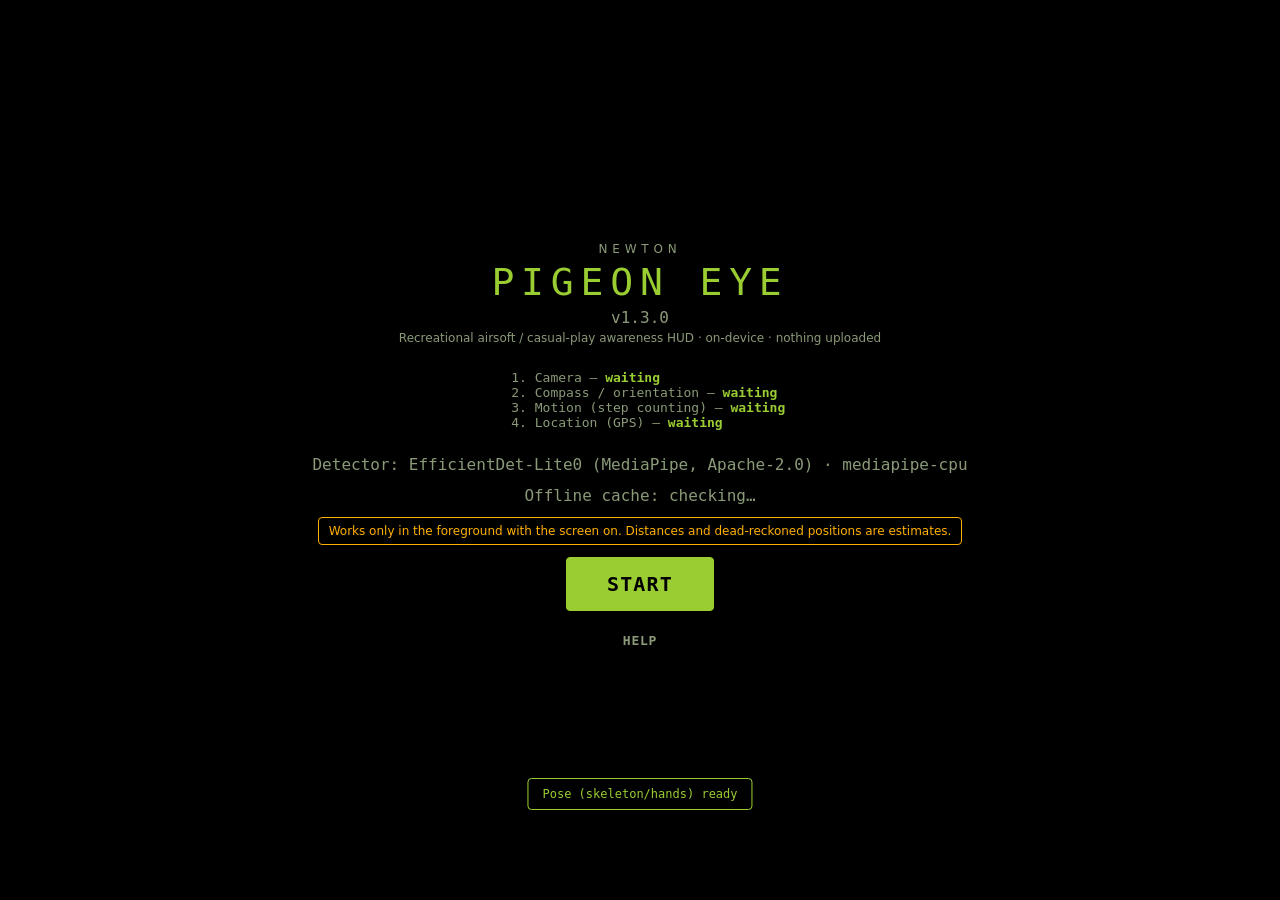
<file: index.html>
<!doctype html>
<html lang="en">
<head>
<meta charset="utf-8">
<meta name="viewport" content="width=device-width, initial-scale=1, maximum-scale=1, user-scalable=no, viewport-fit=cover">
<meta name="apple-mobile-web-app-capable" content="yes">
<meta name="mobile-web-app-capable" content="yes">
<meta name="apple-mobile-web-app-status-bar-style" content="black-translucent">
<meta name="apple-mobile-web-app-title" content="PIGEON EYE">
<meta name="theme-color" content="#000000">
<meta name="format-detection" content="telephone=no">
<title>NEWTON · PIGEON EYE</title>
<link rel="manifest" href="manifest.webmanifest">
<link rel="apple-touch-icon" href="icons/apple-touch-icon.png">
<link rel="icon" type="image/png" href="icons/icon-192.png">
<link rel="stylesheet" href="css/app.css">
</head>
<body>
<div id="start" class="overlay">
  <div class="brandbig"><span class="logo">NEWTON</span><span class="title">PIGEON EYE</span><span id="ver" class="mono muted">v?</span><span class="tag">Recreational airsoft / casual-play awareness HUD · on-device · nothing uploaded</span></div>
  <ol id="perm" class="perm">
    <li id="p-cam">Camera — <b>waiting</b></li>
    <li id="p-ori">Compass / orientation — <b>waiting</b></li>
    <li id="p-mot">Motion (step counting) — <b>waiting</b></li>
    <li id="p-geo">Location (GPS) — <b>waiting</b></li>
  </ol>
  <div id="model-status" class="mono muted">Detector: loading…</div>
  <div id="offline-status" class="mono muted">Offline cache: checking…</div>
  <div class="warn">Works only in the foreground with the screen on. Distances and dead-reckoned positions are estimates.</div>
  <button id="btn-start" class="btn primary big">START</button>
  <button id="btn-start-help" class="btn ghost">HELP</button>
</div>

<div id="stage">
  <video id="cam" playsinline muted autoplay webkit-playsinline></video>
  <canvas id="hud"></canvas>
  <div id="topbar" class="topbar mono">
    <span id="t-mode" class="pill">PDR</span><span id="t-acc">±--</span><span id="t-ll">--</span>
    <span id="t-hs" class="warnt"></span><span class="sp"></span><span id="t-link" class="pill dim">SOLO</span><span id="t-bat"></span><span id="t-clock">--:--:--</span>
  </div>
  <div id="counts" class="counts mono"></div>
  <canvas id="minimap" class="minimap"></canvas>
  <div id="mapbar" class="mapbar hidden"><button class="btn sm" id="m-mode">HEADING-UP</button><button class="btn sm" id="m-layer">SAT</button><button class="btn sm" id="m-save">SAVE AREA</button><button class="btn sm" id="m-zin">＋</button><button class="btn sm" id="m-zout">－</button><span class="mono muted" id="m-scale"></span><span class="sp"></span><button class="btn sm primary" id="m-close">CLOSE</button></div>
  <div id="bottombar" class="bottombar">
    <button class="btn" id="b-clear">MARK CLEAR</button><button class="btn" id="b-wp">WAYPOINT</button><button class="btn" id="b-squad">SQUAD</button><button class="btn" id="b-big">BIG</button><button class="btn" id="b-menu">MENU</button>
  </div>
  <button id="b-compass" class="btn warn compassbtn hidden">ENABLE COMPASS</button>
  <div id="updbanner" class="updbanner hidden">Update available — <button class="btn sm primary" onclick="location.reload()">RELOAD</button></div>
  <div id="gapbanner" class="gapbanner hidden">PAUSED — NOT TRACKING</div>
</div>

<div id="sheet" class="sheet hidden">
  <div class="sheethead"><div class="tabs" id="tabs">
    <button data-p="squad">SQUAD</button><button data-p="settings">SETTINGS</button><button data-p="log">LOG</button><button data-p="sensors">SENSORS</button><button data-p="diag">DIAG</button><button data-p="help">HELP</button></div>
    <button class="btn sm" id="sheet-close">✕</button></div>
  <section id="p-squad" class="pane">
    <div id="sq-roster" class="card mono"></div>
    <div class="card">
      <h3>Local link (no internet) — QR pairing</h3>
      <p class="muted">All phones on the same Wi-Fi or one phone's <b>Personal Hotspot</b>. Host shows an offer QR → joiner scans it and shows an answer QR → host scans that. Repeat per member (2–6).</p>
      <div class="row"><button class="btn primary" id="sq-host">HOST: NEW OFFER</button><button class="btn" id="sq-host-scan">HOST: SCAN ANSWER</button></div>
      <div class="row"><button class="btn primary" id="sq-join-scan">JOIN: SCAN OFFER</button></div>
      <div id="sq-qr" class="qrbox"></div>
      <details><summary class="muted">paste code instead of scanning</summary><textarea id="sq-paste" rows="3" placeholder="PE1.…"></textarea><div class="row"><button class="btn sm" id="sq-paste-go">USE CODE</button><button class="btn sm" id="sq-copy">COPY MY CODE</button></div></details>
    </div>
    <div class="card">
      <h3>Sync start point</h3>
      <p class="muted">Stand together, all facing the same way, then the host taps SYNC. Everyone's dead-reckoning frame resets to this shared point.</p>
      <button class="btn warn" id="sq-sync">SYNC START POINT</button>
    </div>
    <div class="card">
      <h3>Online mode (optional, needs internet)</h3>
      <p class="muted">Uses the free PeerJS cloud <b>only for signaling metadata</b> (connection offers). Positions and markers still go phone-to-phone.</p>
      <div class="row"><button class="btn" id="sq-on-host">HOST ONLINE</button><input id="sq-on-code" placeholder="host code"><button class="btn" id="sq-on-join">JOIN</button></div>
      <div id="sq-on-status" class="mono muted"></div>
    </div>
  </section>
  <section id="p-settings" class="pane">
    <div class="card">
      <label>Callsign <input id="s-call" maxlength="12"></label>
      <label>Colour <input id="s-color" type="color"></label>
      <label>Camera FOV (long side) <input id="s-fov" type="number" min="30" max="120" step="0.5"> °</label>
      <label>Assumed person height <input id="s-ph" type="number" min="1" max="2.2" step="0.01"> m</label>
      <div class="row"><input id="s-cal-d" type="number" placeholder="known distance m" style="width:150px"><button class="btn sm" id="s-cal">CALIBRATE FOV from confirmed person</button></div>
      <label>Step length <input id="s-step" type="number" min="0.3" max="1.5" step="0.01"> m</label>
      <div class="row"><input id="s-step-d" type="number" placeholder="walked distance m" style="width:150px"><button class="btn sm" id="s-step-start">START STEP CAL</button><button class="btn sm" id="s-step-stop">STOP &amp; SET</button></div>
      <div id="s-step-info" class="mono muted"></div>
      <label class="chk"><input type="checkbox" id="s-pose"> Skeleton + hands / hands-up (pose, +6 MB)</label>
      <label class="chk"><input type="checkbox" id="s-animals"> Detect animals</label>
      <label class="chk"><input type="checkbox" id="s-vehicles"> Detect vehicles</label>
      <label class="chk"><input type="checkbox" id="s-audio"> Sound classification (YAMNet, +16 MB download)</label>
      <label class="chk"><input type="checkbox" id="s-low"> Low power (slower detection)</label>
      <label>Compass smoothing <select id="s-smooth"><option value="0">off (raw)</option><option value="0.1">light (0.1 s)</option><option value="0.25">normal (0.25 s)</option><option value="0.6">heavy (0.6 s)</option><option value="1.2">very heavy (1.2 s)</option></select></label>
      <label>Detector <select id="s-model"><option value="effdet0">EfficientDet-Lite0 (default)</option><option value="coco-lite">COCO-SSD lite (fallback)</option></select></label>
    </div>
  </section>
  <section id="p-log" class="pane">
    <div class="row wrap"><button class="btn" id="x-json">JSON</button><button class="btn" id="x-csv">EVENTS CSV</button><button class="btn" id="x-path-csv">PATH CSV</button><button class="btn" id="x-geojson">GeoJSON</button><button class="btn danger" id="x-clear">CLEAR</button></div>
    <div id="x-links" class="dl-links"></div>
    <ul id="log-list" class="log-list mono"></ul>
  </section>
  <section id="p-sensors" class="pane"><div class="row"><button class="btn warn" id="sn-compass">ENABLE COMPASS / MOTION / GPS</button></div><p class="muted">Screenshot this panel if sensors misbehave.</p><table id="sensors" class="kv mono"></table></section>
  <section id="p-diag" class="pane"><table id="diag" class="kv mono"></table></section>
  <section id="p-help" class="pane help">
    <h3>What it is</h3><p>A heads-up awareness overlay for <b>recreational airsoft and casual play with friends</b>. It shows heading, your position, squad mates, waypoints, rooms you marked clear, and people/animals the camera has <b>confirmed</b>. No scoring, nothing uploaded.</p>
    <h3>Start</h3><p>Tap <b>START</b>. Allow camera, then <b>Motion &amp; Orientation</b> (needed for compass and step counting), then location. If you denied something: tap <b>aA</b> → Website Settings, or Settings › Apps › Safari (Camera, Microphone, Location, Motion &amp; Orientation Access), then reload.</p>
    <h3>Squad over a hotspot (no internet)</h3><p>1. One phone turns on <b>Personal Hotspot</b>; others join it (or all join the same Wi-Fi). 2. Everyone opens PIGEON EYE and taps START (camera permission also lets Safari use local network addresses). 3. Host: SQUAD → HOST: NEW OFFER (QR appears). 4. Joiner: JOIN: SCAN OFFER → point at host's QR → an answer QR appears. 5. Host: HOST: SCAN ANSWER → point at joiner's QR. Link shows "direct" with latency. Repeat 3–5 for each member (host relays to everyone, 2–6 phones). 6. Stand together and tap <b>SYNC START POINT</b>.</p>
    <p>If pairing never connects: Safari may hide local IPs behind mDNS names that some hotspots don't resolve. Try the hotspot phone as host, make sure every phone granted camera permission, keep screens on during pairing, or use Online mode when you have signal.</p>
    <h3>Compass / GPS not working on iPhone?</h3><p>Tap <b>ENABLE COMPASS</b> (or SENSORS › ENABLE) and choose Allow. If no prompt appears: Settings › Apps › Safari › <b>Motion &amp; Orientation Access</b> on; for location: Settings › Privacy &amp; Security › Location Services on, Safari Websites (or the Home Screen app) → While Using + <b>Precise Location</b> on. Compass heading also needs Location Services › System Services › <b>Compass Calibration</b>. A Home Screen app keeps its own permissions; if it still runs an old version, delete the icon and add it again.</p>
    <h3>Calibration</h3><p><b>FOV</b>: stand a friend of known height at a measured distance (e.g. 10 m), wait for the confirmed box, enter the distance and tap CALIBRATE. <b>Step length</b>: tap START STEP CAL, walk a measured distance normally, enter it, tap STOP &amp; SET.</p>
    <h3>Positioning</h3><p><b>GPS</b> mode when the fix is ≤15 m accurate; otherwise <b>PDR</b> (pedestrian dead reckoning: steps × step length along the compass). PDR drifts, typically 5–10 % of the distance walked, and heading errors bend the path. The accuracy figure grows as you walk. Good GPS fixes pull the estimate back.</p>
    <h3>Limitations</h3><p>Distances (~) assume a standing adult of the set height and a calibrated FOV. They're wrong for crouching, partly hidden or cut-off people (shown as ≤). Bearings depend on the compass, which is disturbed near metal, cars, rebar, magnets and replica bodies; recalibrate by moving the phone in a figure-8. Squad mates are <b>not</b> recognised by the camera; their markers come from the positions they share. Detection is COCO "person"/animals only. Foreground only: the screen must stay on and the app open; pauses are logged as gaps.</p>
    <h3>Skeleton &amp; hands</h3><p>With <b>Skeleton + hands</b> on, confirmed people get a stick figure (MediaPipe Pose, on-device, up to 4 people), a <b>HANDS: 2 / 1 visible / not visible</b> readout, and a <b>HANDS UP</b> (amber outline) or <b>1 HAND UP</b> tag when the wrists are held clearly above the shoulders for about half a second (upper body only, so crouching works). When someone is crouched or cut off, distance uses shoulder width instead of height, shown as <b>(sh)</b>. It's an estimate and is less reliable when the person is turned sideways. No weapon or object-in-hand detection is done.</p>
    <h3>Map</h3><p>Tap the minimap to expand. <b>SAT/MAP/GRID</b> switches layer: Esri World Imagery or OpenStreetMap need signal; <b>SAVE AREA</b> downloads Sentinel-2 cloudless satellite tiles (coarser, ~10 m) for 0.5–2 km around you for use with no signal. Without a GPS fix the map shows a grid; in PDR mode it stays anchored to your last GPS fix (badge “PDR — estimated”). Tap the full map to drop a waypoint.</p><h3>Offline</h3><p>Open once with internet and Add to Home Screen. The app shell, libraries and detector are cached for use with no signal (status on the start screen). Sound classification downloads its model only if enabled.</p>
    <div id="help-env" class="mono muted"></div>
  </section>
</div>
<div id="scanner" class="overlay hidden"><video id="scanvid" playsinline muted autoplay></video><div class="scanframe"></div><div id="scan-msg" class="mono">Point at the QR code</div><button class="btn" id="scan-cancel">CANCEL</button></div>
<div id="dialog" class="dialog hidden"></div>
<div id="toast" class="toast hidden"></div>
<video id="nosleep" src="media/nosleep.mp4" playsinline muted loop style="position:absolute;width:1px;height:1px;opacity:0.01;left:-10px"></video>
<script>window.SENTINEL_BASE = '';</script>
<script src="js/core.js"></script><script src="js/track.js"></script><script src="js/geo.js"></script><script src="js/poselogic.js"></script><script src="js/tiles.js"></script><script src="js/squad.js"></script><script src="js/detectors.js"></script>
<script src="vendor/jsQR.js"></script><script src="vendor/qrcode.js"></script>
<script src="js/bus.js"></script><script src="js/features/pose.js"></script><script src="js/features/map.js"></script>
<script src="js/app.js"></script>
</body>
</html>
</file>
<file: css/app.css>
:root { --acid: #9ACD32; --dim: #5d7a26; --bg: #000; --line: #2b3a14; --muted: #8a9a78; --warn: #FFB000; --danger: #FF3B30; --sq: #00E5FF; --mono: ui-monospace, "SF Mono", Menlo, Consolas, monospace; --fs: 1; }
* { box-sizing: border-box; -webkit-tap-highlight-color: transparent; }
html, body { margin: 0; height: 100%; background: #000; color: var(--acid); font-family: Calibri, -apple-system, system-ui, "Segoe UI", sans-serif; overflow: hidden; -webkit-user-select: none; user-select: none; }
.mono { font-family: var(--mono); font-variant-numeric: tabular-nums; } .muted { color: var(--muted); } .hidden { display: none !important; } .sp { flex: 1; }
.btn { background: #000; color: var(--acid); border: 1px solid var(--acid); border-radius: 4px; padding: 9px 12px; font: 600 calc(13px * var(--fs)) var(--mono); letter-spacing: .06em; }
.btn.primary { background: var(--acid); color: #000; } .btn.warn { border-color: var(--warn); color: var(--warn); } .btn.danger { border-color: var(--danger); color: var(--danger); } .btn.ghost { border-color: transparent; color: var(--muted); }
.btn.sm { padding: 5px 8px; font-size: calc(11px * var(--fs)); } .btn.big { font-size: 20px; padding: 14px 40px; } .btn.on { background: #1d2a0b; }
.overlay { position: fixed; inset: 0; z-index: 20; background: #000; display: flex; flex-direction: column; align-items: center; justify-content: center; gap: 12px; padding: 24px; text-align: center; }
.brandbig { display: flex; flex-direction: column; gap: 4px; } .logo { letter-spacing: .4em; font-size: 12px; color: var(--muted); } .title { font: 300 38px var(--mono); letter-spacing: .18em; } .tag { font-size: 12px; color: var(--muted); }
.perm { text-align: left; font: 13px var(--mono); color: var(--muted); } .perm b { color: var(--acid); } .warn { color: var(--warn); font-size: 12px; border: 1px solid var(--warn); border-radius: 4px; padding: 6px 10px; }
#stage { position: fixed; inset: 0; } #cam { position: absolute; inset: 0; width: 100%; height: 100%; object-fit: cover; } #hud { position: absolute; inset: 0; width: 100%; height: 100%; }
.topbar { position: absolute; top: calc(env(safe-area-inset-top) + 78px); left: 8px; right: 8px; display: flex; gap: 8px; align-items: center; font-size: calc(11px * var(--fs)); text-shadow: 0 0 3px #000; }
.pill { border: 1px solid var(--acid); padding: 1px 5px; border-radius: 3px; } .pill.dim { color: var(--muted); border-color: var(--muted); } .pill.warn { color: var(--warn); border-color: var(--warn); }
.counts { position: absolute; top: calc(env(safe-area-inset-top) + 100px); left: 8px; font-size: calc(12px * var(--fs)); text-shadow: 0 0 3px #000; }
.minimap { position: absolute; left: 8px; bottom: calc(env(safe-area-inset-bottom) + 64px); width: 150px; height: 150px; border: 1px solid var(--acid); border-radius: 50%; background: rgba(0,0,0,.55); }
.minimap.full { left: 0; top: 0; width: 100%; height: 100%; bottom: auto; border-radius: 0; border: 0; background: rgba(0,0,0,.88); z-index: 5; }
.mapbar { position: absolute; z-index: 6; left: 8px; right: 8px; bottom: calc(env(safe-area-inset-bottom) + 10px); display: flex; gap: 6px; align-items: center; }
.bottombar { position: absolute; left: 0; right: 0; bottom: 0; padding: 8px 8px calc(env(safe-area-inset-bottom) + 8px); display: flex; gap: 6px; background: linear-gradient(transparent, rgba(0,0,0,.7)); }
.bottombar .btn { flex: 1; padding: 10px 2px; }
.gapbanner { position: absolute; top: 45%; left: 10%; right: 10%; text-align: center; border: 1px solid var(--danger); color: var(--danger); background: #000c; padding: 10px; font: 600 16px var(--mono); }
.sheet { position: fixed; inset: 0; z-index: 10; background: rgba(0,0,0,.96); overflow: auto; padding: calc(env(safe-area-inset-top) + 8px) 12px 30px; -webkit-user-select: text; user-select: text; }
.sheethead { display: flex; gap: 8px; align-items: center; position: sticky; top: 0; background: #000; padding-bottom: 6px; } .tabs { display: flex; gap: 4px; flex: 1; overflow-x: auto; }
.tabs button { background: none; border: 1px solid var(--line); color: var(--muted); font: 600 11px var(--mono); padding: 7px 8px; border-radius: 4px; } .tabs button.active { color: #000; background: var(--acid); border-color: var(--acid); }
.pane { display: none; } .pane.active { display: block; }
.card { border: 1px solid var(--line); border-radius: 6px; padding: 10px; margin: 8px 0; } h3 { margin: 4px 0 6px; font: 600 13px var(--mono); letter-spacing: .08em; } p { font-size: 13px; line-height: 1.4; }
.row { display: flex; gap: 6px; margin: 6px 0; align-items: center; } .row.wrap { flex-wrap: wrap; }
label { display: block; margin: 8px 0; font-size: 14px; } label.chk { display: flex; gap: 8px; align-items: center; }
input, select, textarea { background: #0a0d07; color: var(--acid); border: 1px solid var(--line); border-radius: 4px; padding: 6px; font: 13px var(--mono); } textarea { width: 100%; }
.qrbox { display: flex; flex-direction: column; align-items: center; gap: 6px; } .qrbox canvas { background: #fff; padding: 10px; width: min(80vw, 340px); height: auto; image-rendering: pixelated; }
table.kv { width: 100%; border-collapse: collapse; font-size: 12px; } table.kv td { border-bottom: 1px solid var(--line); padding: 4px; vertical-align: top; } table.kv td:first-child { color: var(--muted); width: 42%; }
.log-list { list-style: none; padding: 0; font-size: 12px; } .log-list li { border-bottom: 1px solid var(--line); padding: 5px 0; } .dl-links a { display: block; color: var(--acid); margin: 4px 0; font: 12px var(--mono); }
.help p { color: #cfdcbf; }
#scanner video { width: 100%; max-height: 70vh; object-fit: cover; } .scanframe { position: absolute; width: 60vw; height: 60vw; border: 2px solid var(--acid); top: 20vh; } 
.dialog { position: fixed; z-index: 30; left: 10px; right: 10px; top: 30%; background: #000; border: 1px solid var(--acid); border-radius: 6px; padding: 12px; }
.toast { position: fixed; z-index: 40; left: 50%; transform: translateX(-50%); bottom: 90px; background: #000e; border: 1px solid var(--acid); padding: 8px 14px; font: 12px var(--mono); border-radius: 4px; }
body.big { --fs: 1.45; } body.big .minimap:not(.full) { width: 190px; height: 190px; }
body.big .topbar { top: calc(env(safe-area-inset-top) + 98px); } body.big .counts { top: calc(env(safe-area-inset-top) + 128px); }
.compassbtn { position: absolute; right: 8px; top: calc(env(safe-area-inset-top) + 122px); z-index: 4; } .warnt { color: var(--warn); }
.updbanner { position: absolute; z-index: 7; left: 10px; right: 10px; top: calc(env(safe-area-inset-top) + 150px); background: #000e; border: 1px solid var(--acid); padding: 8px; font: 13px var(--mono); text-align: center; }
</file>
